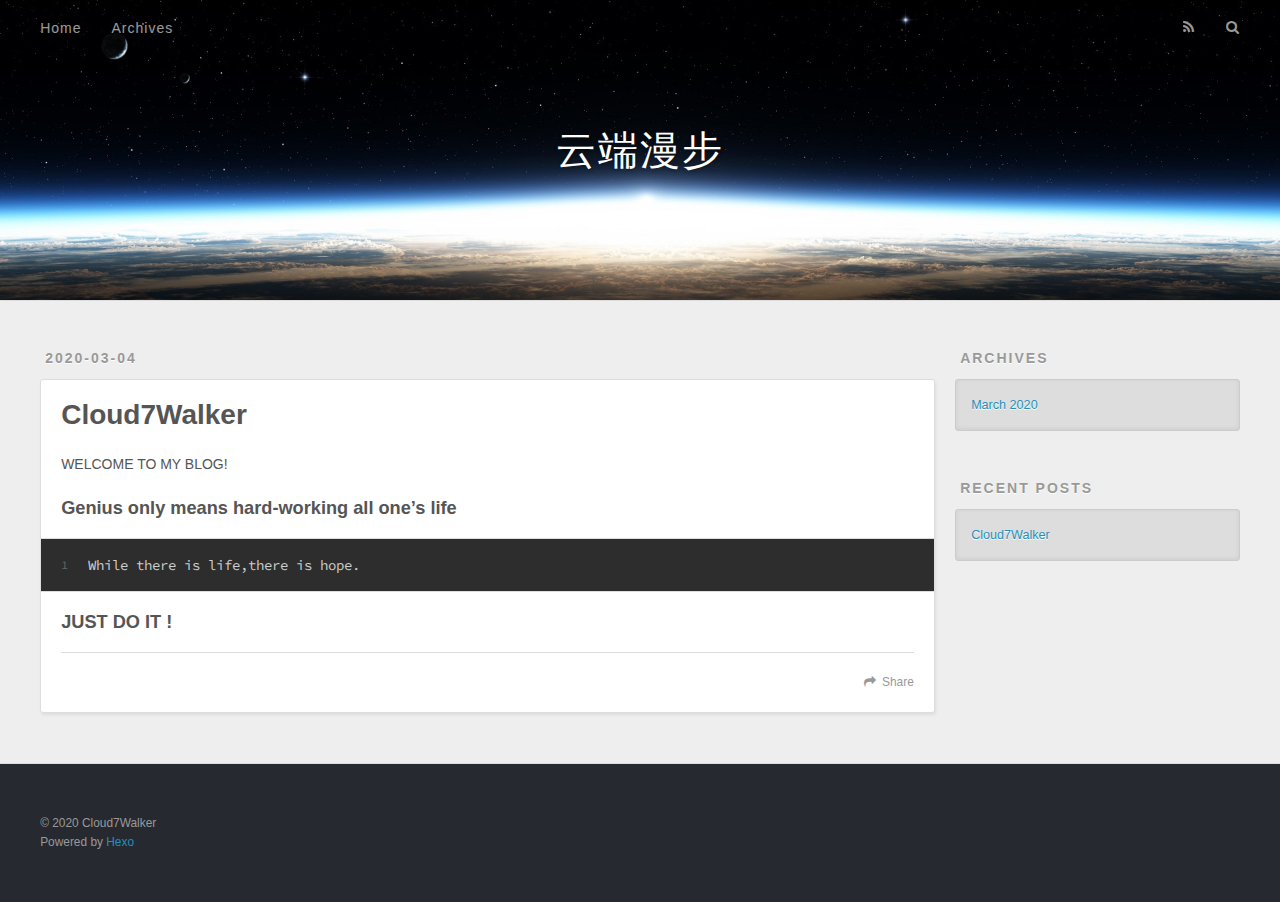
<file: index.html>
<!DOCTYPE html>
<html>
<head>
  <meta charset="utf-8">
  

  
  <title>云端漫步</title>
  <meta name="viewport" content="width=device-width, initial-scale=1, maximum-scale=1">
  <meta property="og:type" content="website">
<meta property="og:title" content="云端漫步">
<meta property="og:url" content="https://cloud7walker.github.io/index.html">
<meta property="og:site_name" content="云端漫步">
<meta property="og:locale" content="en_US">
<meta property="article:author" content="Cloud7Walker">
<meta name="twitter:card" content="summary">
  
    <link rel="alternate" href="/atom.xml" title="云端漫步" type="application/atom+xml">
  
  
    <link rel="icon" href="/favicon.png">
  
  
    <link href="//fonts.googleapis.com/css?family=Source+Code+Pro" rel="stylesheet" type="text/css">
  
  
<link rel="stylesheet" href="/css/style.css">

<meta name="generator" content="Hexo 4.2.0"></head>

<body>
  <div id="container">
    <div id="wrap">
      <header id="header">
  <div id="banner"></div>
  <div id="header-outer" class="outer">
    <div id="header-title" class="inner">
      <h1 id="logo-wrap">
        <a href="/" id="logo">云端漫步</a>
      </h1>
      
    </div>
    <div id="header-inner" class="inner">
      <nav id="main-nav">
        <a id="main-nav-toggle" class="nav-icon"></a>
        
          <a class="main-nav-link" href="/">Home</a>
        
          <a class="main-nav-link" href="/archives">Archives</a>
        
      </nav>
      <nav id="sub-nav">
        
          <a id="nav-rss-link" class="nav-icon" href="/atom.xml" title="RSS Feed"></a>
        
        <a id="nav-search-btn" class="nav-icon" title="Search"></a>
      </nav>
      <div id="search-form-wrap">
        <form action="//google.com/search" method="get" accept-charset="UTF-8" class="search-form"><input type="search" name="q" class="search-form-input" placeholder="Search"><button type="submit" class="search-form-submit">&#xF002;</button><input type="hidden" name="sitesearch" value="https://Cloud7Walker.github.io"></form>
      </div>
    </div>
  </div>
</header>
      <div class="outer">
        <section id="main">
  
    <article id="post-hello-world" class="article article-type-post" itemscope itemprop="blogPost">
  <div class="article-meta">
    <a href="/2020/03/04/hello-world/" class="article-date">
  <time datetime="2020-03-03T16:11:19.424Z" itemprop="datePublished">2020-03-04</time>
</a>
    
  </div>
  <div class="article-inner">
    
    
      <header class="article-header">
        
  
    <h1 itemprop="name">
      <a class="article-title" href="/2020/03/04/hello-world/">Cloud7Walker</a>
    </h1>
  

      </header>
    
    <div class="article-entry" itemprop="articleBody">
      
        <p>WELCOME TO MY BLOG!</p>
<h3 id="Genius-only-means-hard-working-all-one’s-life"><a href="#Genius-only-means-hard-working-all-one’s-life" class="headerlink" title="Genius only means hard-working all one’s life"></a>Genius only means hard-working all one’s life</h3><figure class="highlight bash"><table><tr><td class="gutter"><pre><span class="line">1</span><br></pre></td><td class="code"><pre><span class="line">While there is life,there is hope.</span><br></pre></td></tr></table></figure>
<h3 id="JUST-DO-IT"><a href="#JUST-DO-IT" class="headerlink" title="JUST DO IT !"></a>JUST DO IT !</h3>
      
    </div>
    <footer class="article-footer">
      <a data-url="https://cloud7walker.github.io/2020/03/04/hello-world/" data-id="ck7c435an0000dkqiglmk56hh" class="article-share-link">Share</a>
      
      
    </footer>
  </div>
  
</article>


  


</section>
        
          <aside id="sidebar">
  
    

  
    

  
    
  
    
  <div class="widget-wrap">
    <h3 class="widget-title">Archives</h3>
    <div class="widget">
      <ul class="archive-list"><li class="archive-list-item"><a class="archive-list-link" href="/archives/2020/03/">March 2020</a></li></ul>
    </div>
  </div>


  
    
  <div class="widget-wrap">
    <h3 class="widget-title">Recent Posts</h3>
    <div class="widget">
      <ul>
        
          <li>
            <a href="/2020/03/04/hello-world/">Cloud7Walker</a>
          </li>
        
      </ul>
    </div>
  </div>

  
</aside>
        
      </div>
      <footer id="footer">
  
  <div class="outer">
    <div id="footer-info" class="inner">
      &copy; 2020 Cloud7Walker<br>
      Powered by <a href="http://hexo.io/" target="_blank">Hexo</a>
    </div>
  </div>
</footer>
    </div>
    <nav id="mobile-nav">
  
    <a href="/" class="mobile-nav-link">Home</a>
  
    <a href="/archives" class="mobile-nav-link">Archives</a>
  
</nav>
    

<script src="//ajax.googleapis.com/ajax/libs/jquery/2.0.3/jquery.min.js"></script>


  
<link rel="stylesheet" href="/fancybox/jquery.fancybox.css">

  
<script src="/fancybox/jquery.fancybox.pack.js"></script>




<script src="/js/script.js"></script>




  </div>
</body>
</html>
</file>
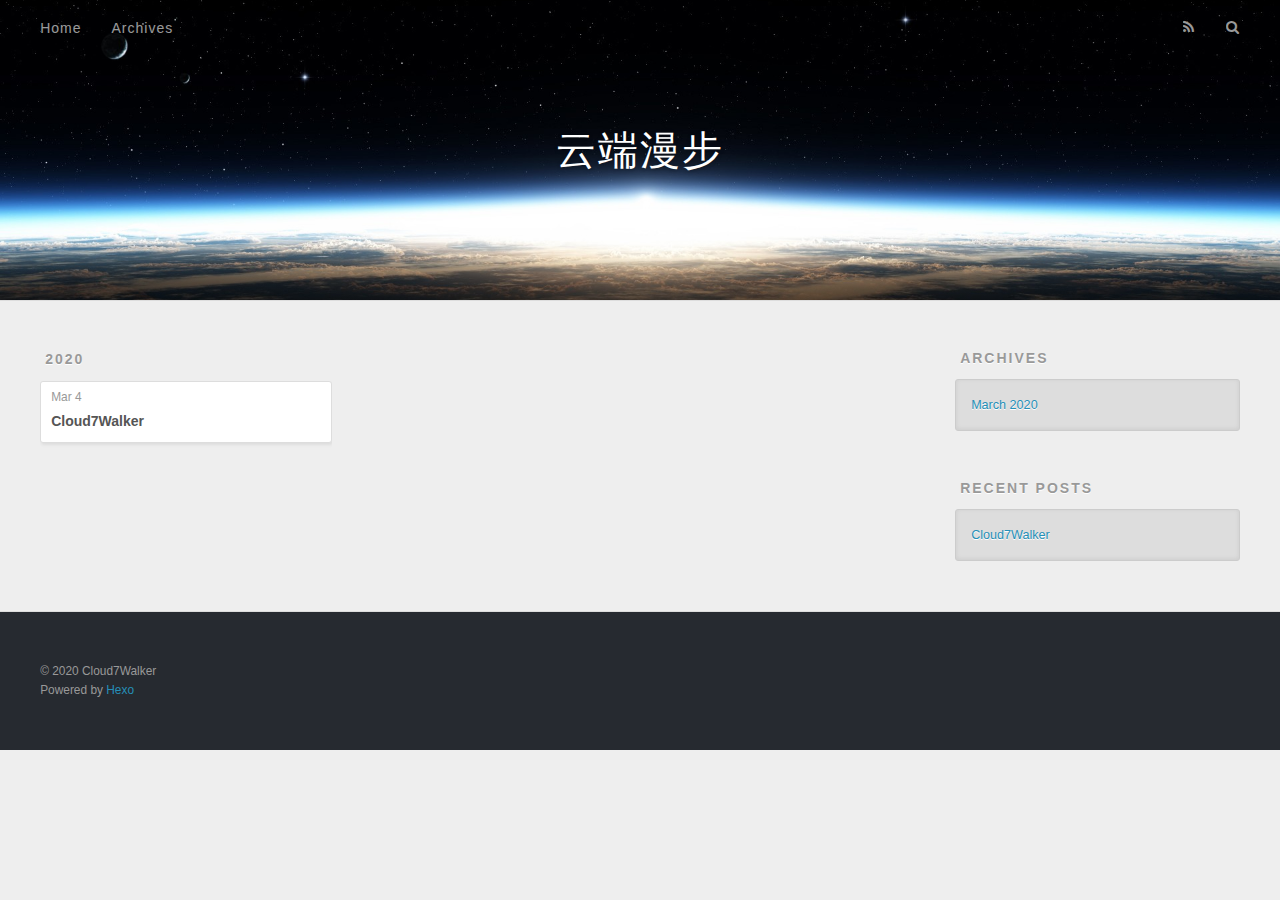
<file: archives/index.html>
<!DOCTYPE html>
<html>
<head>
  <meta charset="utf-8">
  

  
  <title>Archives | 云端漫步</title>
  <meta name="viewport" content="width=device-width, initial-scale=1, maximum-scale=1">
  <meta property="og:type" content="website">
<meta property="og:title" content="云端漫步">
<meta property="og:url" content="https://cloud7walker.github.io/archives/index.html">
<meta property="og:site_name" content="云端漫步">
<meta property="og:locale" content="en_US">
<meta property="article:author" content="Cloud7Walker">
<meta name="twitter:card" content="summary">
  
    <link rel="alternate" href="/atom.xml" title="云端漫步" type="application/atom+xml">
  
  
    <link rel="icon" href="/favicon.png">
  
  
    <link href="//fonts.googleapis.com/css?family=Source+Code+Pro" rel="stylesheet" type="text/css">
  
  
<link rel="stylesheet" href="/css/style.css">

<meta name="generator" content="Hexo 4.2.0"></head>

<body>
  <div id="container">
    <div id="wrap">
      <header id="header">
  <div id="banner"></div>
  <div id="header-outer" class="outer">
    <div id="header-title" class="inner">
      <h1 id="logo-wrap">
        <a href="/" id="logo">云端漫步</a>
      </h1>
      
    </div>
    <div id="header-inner" class="inner">
      <nav id="main-nav">
        <a id="main-nav-toggle" class="nav-icon"></a>
        
          <a class="main-nav-link" href="/">Home</a>
        
          <a class="main-nav-link" href="/archives">Archives</a>
        
      </nav>
      <nav id="sub-nav">
        
          <a id="nav-rss-link" class="nav-icon" href="/atom.xml" title="RSS Feed"></a>
        
        <a id="nav-search-btn" class="nav-icon" title="Search"></a>
      </nav>
      <div id="search-form-wrap">
        <form action="//google.com/search" method="get" accept-charset="UTF-8" class="search-form"><input type="search" name="q" class="search-form-input" placeholder="Search"><button type="submit" class="search-form-submit">&#xF002;</button><input type="hidden" name="sitesearch" value="https://Cloud7Walker.github.io"></form>
      </div>
    </div>
  </div>
</header>
      <div class="outer">
        <section id="main">
  
  
    
    
      
      
      <section class="archives-wrap">
        <div class="archive-year-wrap">
          <a href="/archives/2020" class="archive-year">2020</a>
        </div>
        <div class="archives">
    
    <article class="archive-article archive-type-post">
  <div class="archive-article-inner">
    <header class="archive-article-header">
      <a href="/2020/03/04/hello-world/" class="archive-article-date">
  <time datetime="2020-03-03T16:11:19.424Z" itemprop="datePublished">Mar 4</time>
</a>
      
  
    <h1 itemprop="name">
      <a class="archive-article-title" href="/2020/03/04/hello-world/">Cloud7Walker</a>
    </h1>
  

    </header>
  </div>
</article>
  
  
    </div></section>
  


</section>
        
          <aside id="sidebar">
  
    

  
    

  
    
  
    
  <div class="widget-wrap">
    <h3 class="widget-title">Archives</h3>
    <div class="widget">
      <ul class="archive-list"><li class="archive-list-item"><a class="archive-list-link" href="/archives/2020/03/">March 2020</a></li></ul>
    </div>
  </div>


  
    
  <div class="widget-wrap">
    <h3 class="widget-title">Recent Posts</h3>
    <div class="widget">
      <ul>
        
          <li>
            <a href="/2020/03/04/hello-world/">Cloud7Walker</a>
          </li>
        
      </ul>
    </div>
  </div>

  
</aside>
        
      </div>
      <footer id="footer">
  
  <div class="outer">
    <div id="footer-info" class="inner">
      &copy; 2020 Cloud7Walker<br>
      Powered by <a href="http://hexo.io/" target="_blank">Hexo</a>
    </div>
  </div>
</footer>
    </div>
    <nav id="mobile-nav">
  
    <a href="/" class="mobile-nav-link">Home</a>
  
    <a href="/archives" class="mobile-nav-link">Archives</a>
  
</nav>
    

<script src="//ajax.googleapis.com/ajax/libs/jquery/2.0.3/jquery.min.js"></script>


  
<link rel="stylesheet" href="/fancybox/jquery.fancybox.css">

  
<script src="/fancybox/jquery.fancybox.pack.js"></script>




<script src="/js/script.js"></script>




  </div>
</body>
</html>
</file>
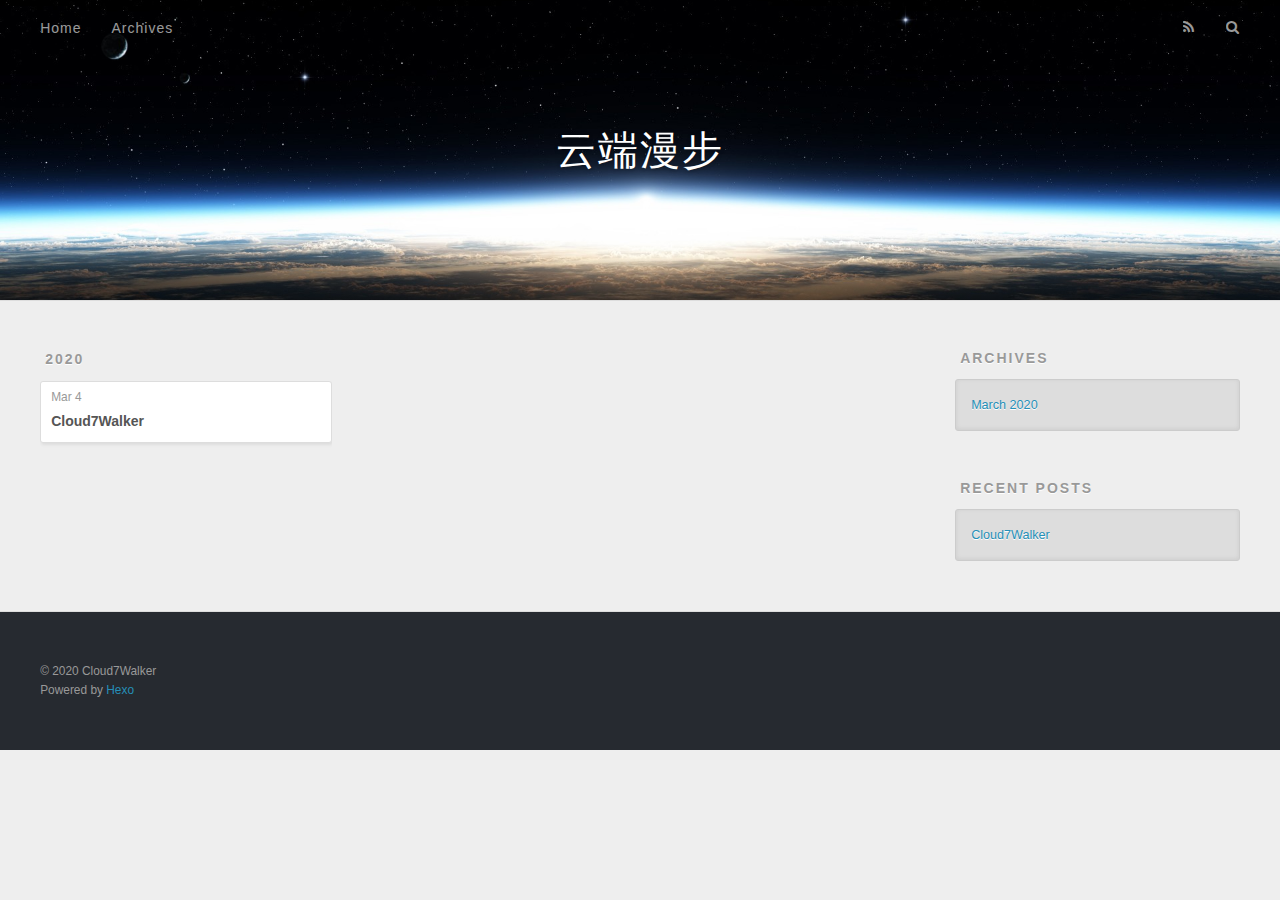
<file: archives/2020/index.html>
<!DOCTYPE html>
<html>
<head>
  <meta charset="utf-8">
  

  
  <title>Archives: 2020 | 云端漫步</title>
  <meta name="viewport" content="width=device-width, initial-scale=1, maximum-scale=1">
  <meta property="og:type" content="website">
<meta property="og:title" content="云端漫步">
<meta property="og:url" content="https://cloud7walker.github.io/archives/2020/index.html">
<meta property="og:site_name" content="云端漫步">
<meta property="og:locale" content="en_US">
<meta property="article:author" content="Cloud7Walker">
<meta name="twitter:card" content="summary">
  
    <link rel="alternate" href="/atom.xml" title="云端漫步" type="application/atom+xml">
  
  
    <link rel="icon" href="/favicon.png">
  
  
    <link href="//fonts.googleapis.com/css?family=Source+Code+Pro" rel="stylesheet" type="text/css">
  
  
<link rel="stylesheet" href="/css/style.css">

<meta name="generator" content="Hexo 4.2.0"></head>

<body>
  <div id="container">
    <div id="wrap">
      <header id="header">
  <div id="banner"></div>
  <div id="header-outer" class="outer">
    <div id="header-title" class="inner">
      <h1 id="logo-wrap">
        <a href="/" id="logo">云端漫步</a>
      </h1>
      
    </div>
    <div id="header-inner" class="inner">
      <nav id="main-nav">
        <a id="main-nav-toggle" class="nav-icon"></a>
        
          <a class="main-nav-link" href="/">Home</a>
        
          <a class="main-nav-link" href="/archives">Archives</a>
        
      </nav>
      <nav id="sub-nav">
        
          <a id="nav-rss-link" class="nav-icon" href="/atom.xml" title="RSS Feed"></a>
        
        <a id="nav-search-btn" class="nav-icon" title="Search"></a>
      </nav>
      <div id="search-form-wrap">
        <form action="//google.com/search" method="get" accept-charset="UTF-8" class="search-form"><input type="search" name="q" class="search-form-input" placeholder="Search"><button type="submit" class="search-form-submit">&#xF002;</button><input type="hidden" name="sitesearch" value="https://Cloud7Walker.github.io"></form>
      </div>
    </div>
  </div>
</header>
      <div class="outer">
        <section id="main">
  
  
    
    
      
      
      <section class="archives-wrap">
        <div class="archive-year-wrap">
          <a href="/archives/2020" class="archive-year">2020</a>
        </div>
        <div class="archives">
    
    <article class="archive-article archive-type-post">
  <div class="archive-article-inner">
    <header class="archive-article-header">
      <a href="/2020/03/04/hello-world/" class="archive-article-date">
  <time datetime="2020-03-03T16:11:19.424Z" itemprop="datePublished">Mar 4</time>
</a>
      
  
    <h1 itemprop="name">
      <a class="archive-article-title" href="/2020/03/04/hello-world/">Cloud7Walker</a>
    </h1>
  

    </header>
  </div>
</article>
  
  
    </div></section>
  


</section>
        
          <aside id="sidebar">
  
    

  
    

  
    
  
    
  <div class="widget-wrap">
    <h3 class="widget-title">Archives</h3>
    <div class="widget">
      <ul class="archive-list"><li class="archive-list-item"><a class="archive-list-link" href="/archives/2020/03/">March 2020</a></li></ul>
    </div>
  </div>


  
    
  <div class="widget-wrap">
    <h3 class="widget-title">Recent Posts</h3>
    <div class="widget">
      <ul>
        
          <li>
            <a href="/2020/03/04/hello-world/">Cloud7Walker</a>
          </li>
        
      </ul>
    </div>
  </div>

  
</aside>
        
      </div>
      <footer id="footer">
  
  <div class="outer">
    <div id="footer-info" class="inner">
      &copy; 2020 Cloud7Walker<br>
      Powered by <a href="http://hexo.io/" target="_blank">Hexo</a>
    </div>
  </div>
</footer>
    </div>
    <nav id="mobile-nav">
  
    <a href="/" class="mobile-nav-link">Home</a>
  
    <a href="/archives" class="mobile-nav-link">Archives</a>
  
</nav>
    

<script src="//ajax.googleapis.com/ajax/libs/jquery/2.0.3/jquery.min.js"></script>


  
<link rel="stylesheet" href="/fancybox/jquery.fancybox.css">

  
<script src="/fancybox/jquery.fancybox.pack.js"></script>




<script src="/js/script.js"></script>




  </div>
</body>
</html>
</file>
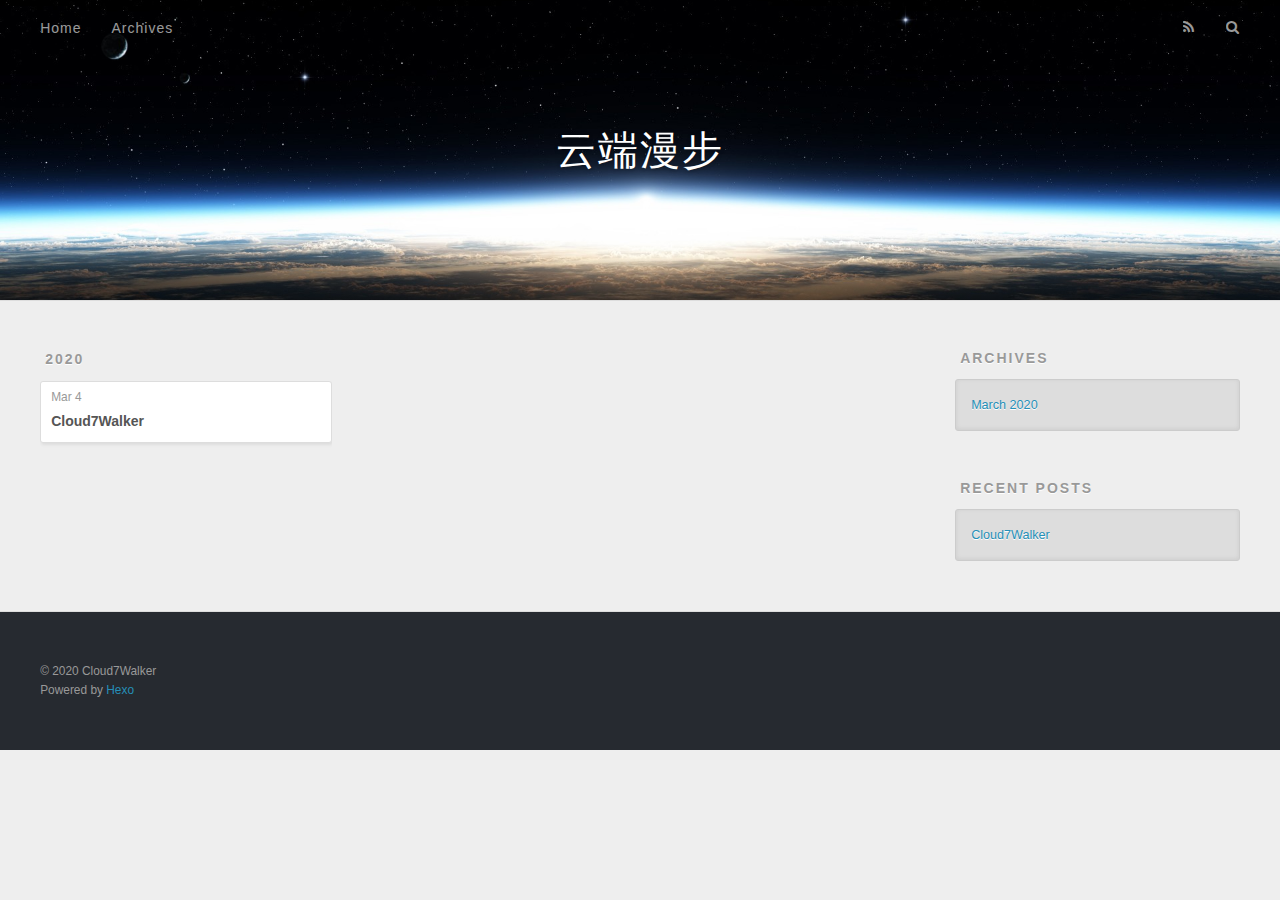
<file: archives/2020/03/index.html>
<!DOCTYPE html>
<html>
<head>
  <meta charset="utf-8">
  

  
  <title>Archives: 2020/3 | 云端漫步</title>
  <meta name="viewport" content="width=device-width, initial-scale=1, maximum-scale=1">
  <meta property="og:type" content="website">
<meta property="og:title" content="云端漫步">
<meta property="og:url" content="https://cloud7walker.github.io/archives/2020/03/index.html">
<meta property="og:site_name" content="云端漫步">
<meta property="og:locale" content="en_US">
<meta property="article:author" content="Cloud7Walker">
<meta name="twitter:card" content="summary">
  
    <link rel="alternate" href="/atom.xml" title="云端漫步" type="application/atom+xml">
  
  
    <link rel="icon" href="/favicon.png">
  
  
    <link href="//fonts.googleapis.com/css?family=Source+Code+Pro" rel="stylesheet" type="text/css">
  
  
<link rel="stylesheet" href="/css/style.css">

<meta name="generator" content="Hexo 4.2.0"></head>

<body>
  <div id="container">
    <div id="wrap">
      <header id="header">
  <div id="banner"></div>
  <div id="header-outer" class="outer">
    <div id="header-title" class="inner">
      <h1 id="logo-wrap">
        <a href="/" id="logo">云端漫步</a>
      </h1>
      
    </div>
    <div id="header-inner" class="inner">
      <nav id="main-nav">
        <a id="main-nav-toggle" class="nav-icon"></a>
        
          <a class="main-nav-link" href="/">Home</a>
        
          <a class="main-nav-link" href="/archives">Archives</a>
        
      </nav>
      <nav id="sub-nav">
        
          <a id="nav-rss-link" class="nav-icon" href="/atom.xml" title="RSS Feed"></a>
        
        <a id="nav-search-btn" class="nav-icon" title="Search"></a>
      </nav>
      <div id="search-form-wrap">
        <form action="//google.com/search" method="get" accept-charset="UTF-8" class="search-form"><input type="search" name="q" class="search-form-input" placeholder="Search"><button type="submit" class="search-form-submit">&#xF002;</button><input type="hidden" name="sitesearch" value="https://Cloud7Walker.github.io"></form>
      </div>
    </div>
  </div>
</header>
      <div class="outer">
        <section id="main">
  
  
    
    
      
      
      <section class="archives-wrap">
        <div class="archive-year-wrap">
          <a href="/archives/2020" class="archive-year">2020</a>
        </div>
        <div class="archives">
    
    <article class="archive-article archive-type-post">
  <div class="archive-article-inner">
    <header class="archive-article-header">
      <a href="/2020/03/04/hello-world/" class="archive-article-date">
  <time datetime="2020-03-03T16:11:19.424Z" itemprop="datePublished">Mar 4</time>
</a>
      
  
    <h1 itemprop="name">
      <a class="archive-article-title" href="/2020/03/04/hello-world/">Cloud7Walker</a>
    </h1>
  

    </header>
  </div>
</article>
  
  
    </div></section>
  


</section>
        
          <aside id="sidebar">
  
    

  
    

  
    
  
    
  <div class="widget-wrap">
    <h3 class="widget-title">Archives</h3>
    <div class="widget">
      <ul class="archive-list"><li class="archive-list-item"><a class="archive-list-link" href="/archives/2020/03/">March 2020</a></li></ul>
    </div>
  </div>


  
    
  <div class="widget-wrap">
    <h3 class="widget-title">Recent Posts</h3>
    <div class="widget">
      <ul>
        
          <li>
            <a href="/2020/03/04/hello-world/">Cloud7Walker</a>
          </li>
        
      </ul>
    </div>
  </div>

  
</aside>
        
      </div>
      <footer id="footer">
  
  <div class="outer">
    <div id="footer-info" class="inner">
      &copy; 2020 Cloud7Walker<br>
      Powered by <a href="http://hexo.io/" target="_blank">Hexo</a>
    </div>
  </div>
</footer>
    </div>
    <nav id="mobile-nav">
  
    <a href="/" class="mobile-nav-link">Home</a>
  
    <a href="/archives" class="mobile-nav-link">Archives</a>
  
</nav>
    

<script src="//ajax.googleapis.com/ajax/libs/jquery/2.0.3/jquery.min.js"></script>


  
<link rel="stylesheet" href="/fancybox/jquery.fancybox.css">

  
<script src="/fancybox/jquery.fancybox.pack.js"></script>




<script src="/js/script.js"></script>




  </div>
</body>
</html>
</file>
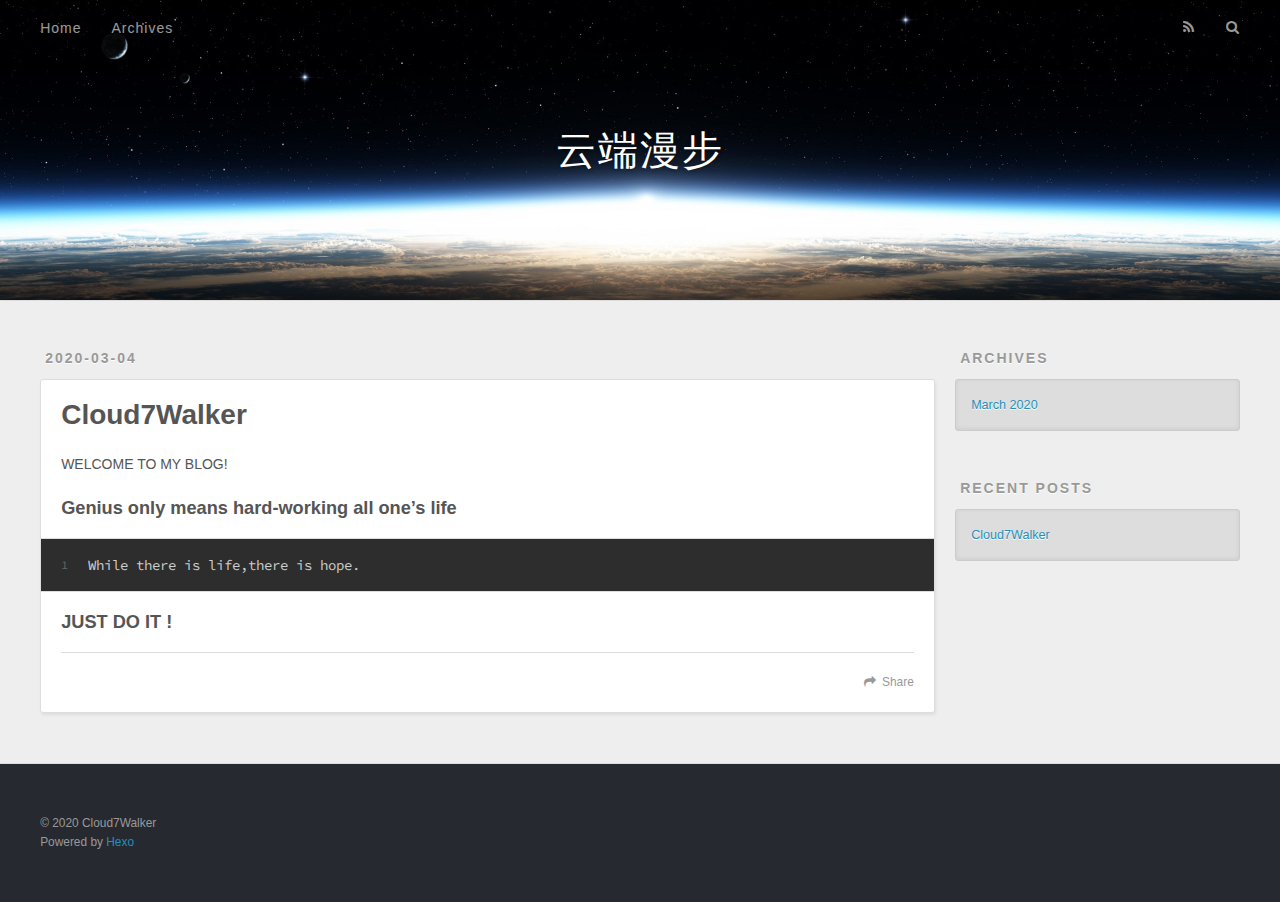
<file: 2020/03/04/hello-world/index.html>
<!DOCTYPE html>
<html>
<head>
  <meta charset="utf-8">
  

  
  <title>Cloud7Walker | 云端漫步</title>
  <meta name="viewport" content="width=device-width, initial-scale=1, maximum-scale=1">
  <meta name="description" content="WELCOME TO MY BLOG! Genius only means hard-working all one’s life1While there is life,there is hope. JUST DO IT !">
<meta property="og:type" content="article">
<meta property="og:title" content="Cloud7Walker">
<meta property="og:url" content="https://cloud7walker.github.io/2020/03/04/hello-world/index.html">
<meta property="og:site_name" content="云端漫步">
<meta property="og:description" content="WELCOME TO MY BLOG! Genius only means hard-working all one’s life1While there is life,there is hope. JUST DO IT !">
<meta property="og:locale" content="en_US">
<meta property="article:published_time" content="2020-03-03T16:11:19.424Z">
<meta property="article:modified_time" content="2020-03-03T17:29:06.774Z">
<meta property="article:author" content="Cloud7Walker">
<meta name="twitter:card" content="summary">
  
    <link rel="alternate" href="/atom.xml" title="云端漫步" type="application/atom+xml">
  
  
    <link rel="icon" href="/favicon.png">
  
  
    <link href="//fonts.googleapis.com/css?family=Source+Code+Pro" rel="stylesheet" type="text/css">
  
  
<link rel="stylesheet" href="/css/style.css">

<meta name="generator" content="Hexo 4.2.0"></head>

<body>
  <div id="container">
    <div id="wrap">
      <header id="header">
  <div id="banner"></div>
  <div id="header-outer" class="outer">
    <div id="header-title" class="inner">
      <h1 id="logo-wrap">
        <a href="/" id="logo">云端漫步</a>
      </h1>
      
    </div>
    <div id="header-inner" class="inner">
      <nav id="main-nav">
        <a id="main-nav-toggle" class="nav-icon"></a>
        
          <a class="main-nav-link" href="/">Home</a>
        
          <a class="main-nav-link" href="/archives">Archives</a>
        
      </nav>
      <nav id="sub-nav">
        
          <a id="nav-rss-link" class="nav-icon" href="/atom.xml" title="RSS Feed"></a>
        
        <a id="nav-search-btn" class="nav-icon" title="Search"></a>
      </nav>
      <div id="search-form-wrap">
        <form action="//google.com/search" method="get" accept-charset="UTF-8" class="search-form"><input type="search" name="q" class="search-form-input" placeholder="Search"><button type="submit" class="search-form-submit">&#xF002;</button><input type="hidden" name="sitesearch" value="https://Cloud7Walker.github.io"></form>
      </div>
    </div>
  </div>
</header>
      <div class="outer">
        <section id="main"><article id="post-hello-world" class="article article-type-post" itemscope itemprop="blogPost">
  <div class="article-meta">
    <a href="/2020/03/04/hello-world/" class="article-date">
  <time datetime="2020-03-03T16:11:19.424Z" itemprop="datePublished">2020-03-04</time>
</a>
    
  </div>
  <div class="article-inner">
    
    
      <header class="article-header">
        
  
    <h1 class="article-title" itemprop="name">
      Cloud7Walker
    </h1>
  

      </header>
    
    <div class="article-entry" itemprop="articleBody">
      
        <p>WELCOME TO MY BLOG!</p>
<h3 id="Genius-only-means-hard-working-all-one’s-life"><a href="#Genius-only-means-hard-working-all-one’s-life" class="headerlink" title="Genius only means hard-working all one’s life"></a>Genius only means hard-working all one’s life</h3><figure class="highlight bash"><table><tr><td class="gutter"><pre><span class="line">1</span><br></pre></td><td class="code"><pre><span class="line">While there is life,there is hope.</span><br></pre></td></tr></table></figure>
<h3 id="JUST-DO-IT"><a href="#JUST-DO-IT" class="headerlink" title="JUST DO IT !"></a>JUST DO IT !</h3>
      
    </div>
    <footer class="article-footer">
      <a data-url="https://cloud7walker.github.io/2020/03/04/hello-world/" data-id="ck7c435an0000dkqiglmk56hh" class="article-share-link">Share</a>
      
      
    </footer>
  </div>
  
    
  
</article>

</section>
        
          <aside id="sidebar">
  
    

  
    

  
    
  
    
  <div class="widget-wrap">
    <h3 class="widget-title">Archives</h3>
    <div class="widget">
      <ul class="archive-list"><li class="archive-list-item"><a class="archive-list-link" href="/archives/2020/03/">March 2020</a></li></ul>
    </div>
  </div>


  
    
  <div class="widget-wrap">
    <h3 class="widget-title">Recent Posts</h3>
    <div class="widget">
      <ul>
        
          <li>
            <a href="/2020/03/04/hello-world/">Cloud7Walker</a>
          </li>
        
      </ul>
    </div>
  </div>

  
</aside>
        
      </div>
      <footer id="footer">
  
  <div class="outer">
    <div id="footer-info" class="inner">
      &copy; 2020 Cloud7Walker<br>
      Powered by <a href="http://hexo.io/" target="_blank">Hexo</a>
    </div>
  </div>
</footer>
    </div>
    <nav id="mobile-nav">
  
    <a href="/" class="mobile-nav-link">Home</a>
  
    <a href="/archives" class="mobile-nav-link">Archives</a>
  
</nav>
    

<script src="//ajax.googleapis.com/ajax/libs/jquery/2.0.3/jquery.min.js"></script>


  
<link rel="stylesheet" href="/fancybox/jquery.fancybox.css">

  
<script src="/fancybox/jquery.fancybox.pack.js"></script>




<script src="/js/script.js"></script>




  </div>
</body>
</html>
</file>
<file: css/style.css>
body {
  width: 100%;
}
body:before,
body:after {
  content: "";
  display: table;
}
body:after {
  clear: both;
}
html,
body,
div,
span,
applet,
object,
iframe,
h1,
h2,
h3,
h4,
h5,
h6,
p,
blockquote,
pre,
a,
abbr,
acronym,
address,
big,
cite,
code,
del,
dfn,
em,
img,
ins,
kbd,
q,
s,
samp,
small,
strike,
strong,
sub,
sup,
tt,
var,
dl,
dt,
dd,
ol,
ul,
li,
fieldset,
form,
label,
legend,
table,
caption,
tbody,
tfoot,
thead,
tr,
th,
td {
  margin: 0;
  padding: 0;
  border: 0;
  outline: 0;
  font-weight: inherit;
  font-style: inherit;
  font-family: inherit;
  font-size: 100%;
  vertical-align: baseline;
}
body {
  line-height: 1;
  color: #000;
  background: #fff;
}
ol,
ul {
  list-style: none;
}
table {
  border-collapse: separate;
  border-spacing: 0;
  vertical-align: middle;
}
caption,
th,
td {
  text-align: left;
  font-weight: normal;
  vertical-align: middle;
}
a img {
  border: none;
}
input,
button {
  margin: 0;
  padding: 0;
}
input::-moz-focus-inner,
button::-moz-focus-inner {
  border: 0;
  padding: 0;
}
@font-face {
  font-family: FontAwesome;
  font-style: normal;
  font-weight: normal;
  src: url("fonts/fontawesome-webfont.eot?v=#4.0.3");
  src: url("fonts/fontawesome-webfont.eot?#iefix&v=#4.0.3") format("embedded-opentype"), url("fonts/fontawesome-webfont.woff?v=#4.0.3") format("woff"), url("fonts/fontawesome-webfont.ttf?v=#4.0.3") format("truetype"), url("fonts/fontawesome-webfont.svg#fontawesomeregular?v=#4.0.3") format("svg");
}
html,
body,
#container {
  height: 100%;
}
body {
  background: #eee;
  font: 14px -apple-system, BlinkMacSystemFont, "Segoe UI", "Roboto", "Oxygen", "Ubuntu", "Cantarell", "Fira Sans", "Droid Sans", "Helvetica Neue", sans-serif;
  -webkit-text-size-adjust: 100%;
}
.outer {
  max-width: 1220px;
  margin: 0 auto;
  padding: 0 20px;
}
.outer:before,
.outer:after {
  content: "";
  display: table;
}
.outer:after {
  clear: both;
}
.inner {
  display: inline;
  float: left;
  width: 98.33333333333333%;
  margin: 0 0.833333333333333%;
}
.left,
.alignleft {
  float: left;
}
.right,
.alignright {
  float: right;
}
.clear {
  clear: both;
}
#container {
  position: relative;
}
.mobile-nav-on {
  overflow: hidden;
}
#wrap {
  height: 100%;
  width: 100%;
  position: absolute;
  top: 0;
  left: 0;
  -webkit-transition: 0.2s ease-out;
  -moz-transition: 0.2s ease-out;
  -ms-transition: 0.2s ease-out;
  transition: 0.2s ease-out;
  z-index: 1;
  background: #eee;
}
.mobile-nav-on #wrap {
  left: 280px;
}
@media screen and (min-width: 768px) {
  #main {
    display: inline;
    float: left;
    width: 73.33333333333333%;
    margin: 0 0.833333333333333%;
  }
}
.article-date,
.article-category-link,
.archive-year,
.widget-title {
  text-decoration: none;
  text-transform: uppercase;
  letter-spacing: 2px;
  color: #999;
  margin-bottom: 1em;
  margin-left: 5px;
  line-height: 1em;
  text-shadow: 0 1px #fff;
  font-weight: bold;
}
.article-inner,
.archive-article-inner {
  background: #fff;
  -webkit-box-shadow: 1px 2px 3px #ddd;
  box-shadow: 1px 2px 3px #ddd;
  border: 1px solid #ddd;
  border-radius: 3px;
}
.article-entry h1,
.widget h1 {
  font-size: 2em;
}
.article-entry h2,
.widget h2 {
  font-size: 1.5em;
}
.article-entry h3,
.widget h3 {
  font-size: 1.3em;
}
.article-entry h4,
.widget h4 {
  font-size: 1.2em;
}
.article-entry h5,
.widget h5 {
  font-size: 1em;
}
.article-entry h6,
.widget h6 {
  font-size: 1em;
  color: #999;
}
.article-entry hr,
.widget hr {
  border: 1px dashed #ddd;
}
.article-entry strong,
.widget strong {
  font-weight: bold;
}
.article-entry em,
.widget em,
.article-entry cite,
.widget cite {
  font-style: italic;
}
.article-entry sup,
.widget sup,
.article-entry sub,
.widget sub {
  font-size: 0.75em;
  line-height: 0;
  position: relative;
  vertical-align: baseline;
}
.article-entry sup,
.widget sup {
  top: -0.5em;
}
.article-entry sub,
.widget sub {
  bottom: -0.2em;
}
.article-entry small,
.widget small {
  font-size: 0.85em;
}
.article-entry acronym,
.widget acronym,
.article-entry abbr,
.widget abbr {
  border-bottom: 1px dotted;
}
.article-entry ul,
.widget ul,
.article-entry ol,
.widget ol,
.article-entry dl,
.widget dl {
  margin: 0 20px;
  line-height: 1.6em;
}
.article-entry ul ul,
.widget ul ul,
.article-entry ol ul,
.widget ol ul,
.article-entry ul ol,
.widget ul ol,
.article-entry ol ol,
.widget ol ol {
  margin-top: 0;
  margin-bottom: 0;
}
.article-entry ul,
.widget ul {
  list-style: disc;
}
.article-entry ol,
.widget ol {
  list-style: decimal;
}
.article-entry dt,
.widget dt {
  font-weight: bold;
}
#header {
  height: 300px;
  position: relative;
  border-bottom: 1px solid #ddd;
}
#header:before,
#header:after {
  content: "";
  position: absolute;
  left: 0;
  right: 0;
  height: 40px;
}
#header:before {
  top: 0;
  background: -webkit-linear-gradient(rgba(0,0,0,0.2), transparent);
  background: -moz-linear-gradient(rgba(0,0,0,0.2), transparent);
  background: -ms-linear-gradient(rgba(0,0,0,0.2), transparent);
  background: linear-gradient(rgba(0,0,0,0.2), transparent);
}
#header:after {
  bottom: 0;
  background: -webkit-linear-gradient(transparent, rgba(0,0,0,0.2));
  background: -moz-linear-gradient(transparent, rgba(0,0,0,0.2));
  background: -ms-linear-gradient(transparent, rgba(0,0,0,0.2));
  background: linear-gradient(transparent, rgba(0,0,0,0.2));
}
#header-outer {
  height: 100%;
  position: relative;
}
#header-inner {
  position: relative;
  overflow: hidden;
}
#banner {
  position: absolute;
  top: 0;
  left: 0;
  width: 100%;
  height: 100%;
  background: url("images/banner.jpg") center #000;
  -webkit-background-size: cover;
  -moz-background-size: cover;
  background-size: cover;
  z-index: -1;
}
#header-title {
  text-align: center;
  height: 40px;
  position: absolute;
  top: 50%;
  left: 0;
  margin-top: -20px;
}
#logo,
#subtitle {
  text-decoration: none;
  color: #fff;
  font-weight: 300;
  text-shadow: 0 1px 4px rgba(0,0,0,0.3);
}
#logo {
  font-size: 40px;
  line-height: 40px;
  letter-spacing: 2px;
}
#subtitle {
  font-size: 16px;
  line-height: 16px;
  letter-spacing: 1px;
}
#subtitle-wrap {
  margin-top: 16px;
}
#main-nav {
  float: left;
  margin-left: -15px;
}
.nav-icon,
.main-nav-link {
  float: left;
  color: #fff;
  opacity: 0.6;
  text-decoration: none;
  text-shadow: 0 1px rgba(0,0,0,0.2);
  -webkit-transition: opacity 0.2s;
  -moz-transition: opacity 0.2s;
  -ms-transition: opacity 0.2s;
  transition: opacity 0.2s;
  display: block;
  padding: 20px 15px;
}
.nav-icon:hover,
.main-nav-link:hover {
  opacity: 1;
}
.nav-icon {
  font-family: FontAwesome;
  text-align: center;
  font-size: 14px;
  width: 14px;
  height: 14px;
  padding: 20px 15px;
  position: relative;
  cursor: pointer;
}
.main-nav-link {
  font-weight: 300;
  letter-spacing: 1px;
}
@media screen and (max-width: 479px) {
  .main-nav-link {
    display: none;
  }
}
#main-nav-toggle {
  display: none;
}
#main-nav-toggle:before {
  content: "\f0c9";
}
@media screen and (max-width: 479px) {
  #main-nav-toggle {
    display: block;
  }
}
#sub-nav {
  float: right;
  margin-right: -15px;
}
#nav-rss-link:before {
  content: "\f09e";
}
#nav-search-btn:before {
  content: "\f002";
}
#search-form-wrap {
  position: absolute;
  top: 15px;
  width: 150px;
  height: 30px;
  right: -150px;
  opacity: 0;
  -webkit-transition: 0.2s ease-out;
  -moz-transition: 0.2s ease-out;
  -ms-transition: 0.2s ease-out;
  transition: 0.2s ease-out;
}
#search-form-wrap.on {
  opacity: 1;
  right: 0;
}
@media screen and (max-width: 479px) {
  #search-form-wrap {
    width: 100%;
    right: -100%;
  }
}
.search-form {
  position: absolute;
  top: 0;
  left: 0;
  right: 0;
  background: #fff;
  padding: 5px 15px;
  border-radius: 15px;
  -webkit-box-shadow: 0 0 10px rgba(0,0,0,0.3);
  box-shadow: 0 0 10px rgba(0,0,0,0.3);
}
.search-form-input {
  border: none;
  background: none;
  color: #555;
  width: 100%;
  font: 13px -apple-system, BlinkMacSystemFont, "Segoe UI", "Roboto", "Oxygen", "Ubuntu", "Cantarell", "Fira Sans", "Droid Sans", "Helvetica Neue", sans-serif;
  outline: none;
}
.search-form-input::-webkit-search-results-decoration,
.search-form-input::-webkit-search-cancel-button {
  -webkit-appearance: none;
}
.search-form-submit {
  position: absolute;
  top: 50%;
  right: 10px;
  margin-top: -7px;
  font: 13px FontAwesome;
  border: none;
  background: none;
  color: #bbb;
  cursor: pointer;
}
.search-form-submit:hover,
.search-form-submit:focus {
  color: #777;
}
.article {
  margin: 50px 0;
}
.article-inner {
  overflow: hidden;
}
.article-meta:before,
.article-meta:after {
  content: "";
  display: table;
}
.article-meta:after {
  clear: both;
}
.article-date {
  float: left;
}
.article-category {
  float: left;
  line-height: 1em;
  color: #ccc;
  text-shadow: 0 1px #fff;
  margin-left: 8px;
}
.article-category:before {
  content: "\2022";
}
.article-category-link {
  margin: 0 12px 1em;
}
.article-header {
  padding: 20px 20px 0;
}
.article-title {
  text-decoration: none;
  font-size: 2em;
  font-weight: bold;
  color: #555;
  line-height: 1.1em;
  -webkit-transition: color 0.2s;
  -moz-transition: color 0.2s;
  -ms-transition: color 0.2s;
  transition: color 0.2s;
}
a.article-title:hover {
  color: #258fb8;
}
.article-entry {
  color: #555;
  padding: 0 20px;
}
.article-entry:before,
.article-entry:after {
  content: "";
  display: table;
}
.article-entry:after {
  clear: both;
}
.article-entry p,
.article-entry table {
  line-height: 1.6em;
  margin: 1.6em 0;
}
.article-entry h1,
.article-entry h2,
.article-entry h3,
.article-entry h4,
.article-entry h5,
.article-entry h6 {
  font-weight: bold;
}
.article-entry h1,
.article-entry h2,
.article-entry h3,
.article-entry h4,
.article-entry h5,
.article-entry h6 {
  line-height: 1.1em;
  margin: 1.1em 0;
}
.article-entry a {
  color: #258fb8;
  text-decoration: none;
}
.article-entry a:hover {
  text-decoration: underline;
}
.article-entry ul,
.article-entry ol,
.article-entry dl {
  margin-top: 1.6em;
  margin-bottom: 1.6em;
}
.article-entry img,
.article-entry video {
  max-width: 100%;
  height: auto;
  display: block;
  margin: auto;
}
.article-entry iframe {
  border: none;
}
.article-entry table {
  width: 100%;
  border-collapse: collapse;
  border-spacing: 0;
}
.article-entry th {
  font-weight: bold;
  border-bottom: 3px solid #ddd;
  padding-bottom: 0.5em;
}
.article-entry td {
  border-bottom: 1px solid #ddd;
  padding: 10px 0;
}
.article-entry blockquote {
  font-family: Georgia, "Times New Roman", serif;
  font-size: 1.4em;
  margin: 1.6em 20px;
  text-align: center;
}
.article-entry blockquote footer {
  font-size: 14px;
  margin: 1.6em 0;
  font-family: -apple-system, BlinkMacSystemFont, "Segoe UI", "Roboto", "Oxygen", "Ubuntu", "Cantarell", "Fira Sans", "Droid Sans", "Helvetica Neue", sans-serif;
}
.article-entry blockquote footer cite:before {
  content: "—";
  padding: 0 0.5em;
}
.article-entry .pullquote {
  text-align: left;
  width: 45%;
  margin: 0;
}
.article-entry .pullquote.left {
  margin-left: 0.5em;
  margin-right: 1em;
}
.article-entry .pullquote.right {
  margin-right: 0.5em;
  margin-left: 1em;
}
.article-entry .caption {
  color: #999;
  display: block;
  font-size: 0.9em;
  margin-top: 0.5em;
  position: relative;
  text-align: center;
}
.article-entry .video-container {
  position: relative;
  padding-top: 56.25%;
  height: 0;
  overflow: hidden;
}
.article-entry .video-container iframe,
.article-entry .video-container object,
.article-entry .video-container embed {
  position: absolute;
  top: 0;
  left: 0;
  width: 100%;
  height: 100%;
  margin-top: 0;
}
.article-more-link a {
  display: inline-block;
  line-height: 1em;
  padding: 6px 15px;
  border-radius: 15px;
  background: #eee;
  color: #999;
  text-shadow: 0 1px #fff;
  text-decoration: none;
}
.article-more-link a:hover {
  background: #258fb8;
  color: #fff;
  text-decoration: none;
  text-shadow: 0 1px #1e7293;
}
.article-footer {
  font-size: 0.85em;
  line-height: 1.6em;
  border-top: 1px solid #ddd;
  padding-top: 1.6em;
  margin: 0 20px 20px;
}
.article-footer:before,
.article-footer:after {
  content: "";
  display: table;
}
.article-footer:after {
  clear: both;
}
.article-footer a {
  color: #999;
  text-decoration: none;
}
.article-footer a:hover {
  color: #555;
}
.article-tag-list-item {
  float: left;
  margin-right: 10px;
}
.article-tag-list-link:before {
  content: "#";
}
.article-comment-link {
  float: right;
}
.article-comment-link:before {
  content: "\f075";
  font-family: FontAwesome;
  padding-right: 8px;
}
.article-share-link {
  cursor: pointer;
  float: right;
  margin-left: 20px;
}
.article-share-link:before {
  content: "\f064";
  font-family: FontAwesome;
  padding-right: 6px;
}
#article-nav {
  position: relative;
}
#article-nav:before,
#article-nav:after {
  content: "";
  display: table;
}
#article-nav:after {
  clear: both;
}
@media screen and (min-width: 768px) {
  #article-nav {
    margin: 50px 0;
  }
  #article-nav:before {
    width: 8px;
    height: 8px;
    position: absolute;
    top: 50%;
    left: 50%;
    margin-top: -4px;
    margin-left: -4px;
    content: "";
    border-radius: 50%;
    background: #ddd;
    -webkit-box-shadow: 0 1px 2px #fff;
    box-shadow: 0 1px 2px #fff;
  }
}
.article-nav-link-wrap {
  text-decoration: none;
  text-shadow: 0 1px #fff;
  color: #999;
  -webkit-box-sizing: border-box;
  -moz-box-sizing: border-box;
  box-sizing: border-box;
  margin-top: 50px;
  text-align: center;
  display: block;
}
.article-nav-link-wrap:hover {
  color: #555;
}
@media screen and (min-width: 768px) {
  .article-nav-link-wrap {
    width: 50%;
    margin-top: 0;
  }
}
@media screen and (min-width: 768px) {
  #article-nav-newer {
    float: left;
    text-align: right;
    padding-right: 20px;
  }
}
@media screen and (min-width: 768px) {
  #article-nav-older {
    float: right;
    text-align: left;
    padding-left: 20px;
  }
}
.article-nav-caption {
  text-transform: uppercase;
  letter-spacing: 2px;
  color: #ddd;
  line-height: 1em;
  font-weight: bold;
}
#article-nav-newer .article-nav-caption {
  margin-right: -2px;
}
.article-nav-title {
  font-size: 0.85em;
  line-height: 1.6em;
  margin-top: 0.5em;
}
.article-share-box {
  position: absolute;
  display: none;
  background: #fff;
  -webkit-box-shadow: 1px 2px 10px rgba(0,0,0,0.2);
  box-shadow: 1px 2px 10px rgba(0,0,0,0.2);
  border-radius: 3px;
  margin-left: -145px;
  overflow: hidden;
  z-index: 1;
}
.article-share-box.on {
  display: block;
}
.article-share-input {
  width: 100%;
  background: none;
  -webkit-box-sizing: border-box;
  -moz-box-sizing: border-box;
  box-sizing: border-box;
  font: 14px -apple-system, BlinkMacSystemFont, "Segoe UI", "Roboto", "Oxygen", "Ubuntu", "Cantarell", "Fira Sans", "Droid Sans", "Helvetica Neue", sans-serif;
  padding: 0 15px;
  color: #555;
  outline: none;
  border: 1px solid #ddd;
  border-radius: 3px 3px 0 0;
  height: 36px;
  line-height: 36px;
}
.article-share-links {
  background: #eee;
}
.article-share-links:before,
.article-share-links:after {
  content: "";
  display: table;
}
.article-share-links:after {
  clear: both;
}
.article-share-twitter,
.article-share-facebook,
.article-share-pinterest,
.article-share-google {
  width: 50px;
  height: 36px;
  display: block;
  float: left;
  position: relative;
  color: #999;
  text-shadow: 0 1px #fff;
}
.article-share-twitter:before,
.article-share-facebook:before,
.article-share-pinterest:before,
.article-share-google:before {
  font-size: 20px;
  font-family: FontAwesome;
  width: 20px;
  height: 20px;
  position: absolute;
  top: 50%;
  left: 50%;
  margin-top: -10px;
  margin-left: -10px;
  text-align: center;
}
.article-share-twitter:hover,
.article-share-facebook:hover,
.article-share-pinterest:hover,
.article-share-google:hover {
  color: #fff;
}
.article-share-twitter:before {
  content: "\f099";
}
.article-share-twitter:hover {
  background: #00aced;
  text-shadow: 0 1px #008abe;
}
.article-share-facebook:before {
  content: "\f09a";
}
.article-share-facebook:hover {
  background: #3b5998;
  text-shadow: 0 1px #2f477a;
}
.article-share-pinterest:before {
  content: "\f0d2";
}
.article-share-pinterest:hover {
  background: #cb2027;
  text-shadow: 0 1px #a21a1f;
}
.article-share-google:before {
  content: "\f0d5";
}
.article-share-google:hover {
  background: #dd4b39;
  text-shadow: 0 1px #be3221;
}
.article-gallery {
  background: #000;
  position: relative;
}
.article-gallery-photos {
  position: relative;
  overflow: hidden;
}
.article-gallery-img {
  display: none;
  max-width: 100%;
}
.article-gallery-img:first-child {
  display: block;
}
.article-gallery-img.loaded {
  position: absolute;
  display: block;
}
.article-gallery-img img {
  display: block;
  max-width: 100%;
  margin: 0 auto;
}
#comments {
  background: #fff;
  -webkit-box-shadow: 1px 2px 3px #ddd;
  box-shadow: 1px 2px 3px #ddd;
  padding: 20px;
  border: 1px solid #ddd;
  border-radius: 3px;
  margin: 50px 0;
}
#comments a {
  color: #258fb8;
}
.archives-wrap {
  margin: 50px 0;
}
.archives:before,
.archives:after {
  content: "";
  display: table;
}
.archives:after {
  clear: both;
}
.archive-year-wrap {
  margin-bottom: 1em;
}
.archives {
  -webkit-column-gap: 10px;
  -moz-column-gap: 10px;
  column-gap: 10px;
}
@media screen and (min-width: 480px) and (max-width: 767px) {
  .archives {
    -webkit-column-count: 2;
    -moz-column-count: 2;
    column-count: 2;
  }
}
@media screen and (min-width: 768px) {
  .archives {
    -webkit-column-count: 3;
    -moz-column-count: 3;
    column-count: 3;
  }
}
.archive-article {
  -webkit-column-break-inside: avoid;
  page-break-inside: avoid;
  overflow: hidden;
  break-inside: avoid-column;
}
.archive-article-inner {
  padding: 10px;
  margin-bottom: 15px;
}
.archive-article-title {
  text-decoration: none;
  font-weight: bold;
  color: #555;
  -webkit-transition: color 0.2s;
  -moz-transition: color 0.2s;
  -ms-transition: color 0.2s;
  transition: color 0.2s;
  line-height: 1.6em;
}
.archive-article-title:hover {
  color: #258fb8;
}
.archive-article-footer {
  margin-top: 1em;
}
.archive-article-date {
  color: #999;
  text-decoration: none;
  font-size: 0.85em;
  line-height: 1em;
  margin-bottom: 0.5em;
  display: block;
}
#page-nav {
  margin: 50px auto;
  background: #fff;
  -webkit-box-shadow: 1px 2px 3px #ddd;
  box-shadow: 1px 2px 3px #ddd;
  border: 1px solid #ddd;
  border-radius: 3px;
  text-align: center;
  color: #999;
  overflow: hidden;
}
#page-nav:before,
#page-nav:after {
  content: "";
  display: table;
}
#page-nav:after {
  clear: both;
}
#page-nav a,
#page-nav span {
  padding: 10px 20px;
  line-height: 1;
  height: 2ex;
}
#page-nav a {
  color: #999;
  text-decoration: none;
}
#page-nav a:hover {
  background: #999;
  color: #fff;
}
#page-nav .prev {
  float: left;
}
#page-nav .next {
  float: right;
}
#page-nav .page-number {
  display: inline-block;
}
@media screen and (max-width: 479px) {
  #page-nav .page-number {
    display: none;
  }
}
#page-nav .current {
  color: #555;
  font-weight: bold;
}
#page-nav .space {
  color: #ddd;
}
#footer {
  background: #262a30;
  padding: 50px 0;
  border-top: 1px solid #ddd;
  color: #999;
}
#footer a {
  color: #258fb8;
  text-decoration: none;
}
#footer a:hover {
  text-decoration: underline;
}
#footer-info {
  line-height: 1.6em;
  font-size: 0.85em;
}
.article-entry pre,
.article-entry .highlight {
  background: #2d2d2d;
  margin: 0 -20px;
  padding: 15px 20px;
  border-style: solid;
  border-color: #ddd;
  border-width: 1px 0;
  overflow: auto;
  color: #ccc;
  line-height: 22.400000000000002px;
}
.article-entry .highlight .gutter pre,
.article-entry .gist .gist-file .gist-data .line-numbers {
  color: #666;
  font-size: 0.85em;
}
.article-entry pre,
.article-entry code {
  font-family: "Source Code Pro", Consolas, Monaco, Menlo, Consolas, monospace;
}
.article-entry code {
  background: #eee;
  text-shadow: 0 1px #fff;
  padding: 0 0.3em;
}
.article-entry pre code {
  background: none;
  text-shadow: none;
  padding: 0;
}
.article-entry .highlight pre {
  border: none;
  margin: 0;
  padding: 0;
}
.article-entry .highlight table {
  margin: 0;
  width: auto;
}
.article-entry .highlight td {
  border: none;
  padding: 0;
}
.article-entry .highlight figcaption {
  font-size: 0.85em;
  color: #999;
  line-height: 1em;
  margin-bottom: 1em;
}
.article-entry .highlight figcaption:before,
.article-entry .highlight figcaption:after {
  content: "";
  display: table;
}
.article-entry .highlight figcaption:after {
  clear: both;
}
.article-entry .highlight figcaption a {
  float: right;
}
.article-entry .highlight .gutter pre {
  text-align: right;
  padding-right: 20px;
}
.article-entry .highlight .line {
  height: 22.400000000000002px;
}
.article-entry .highlight .line.marked {
  background: #515151;
}
.article-entry .gist {
  margin: 0 -20px;
  border-style: solid;
  border-color: #ddd;
  border-width: 1px 0;
  background: #2d2d2d;
  padding: 15px 20px 15px 0;
}
.article-entry .gist .gist-file {
  border: none;
  font-family: "Source Code Pro", Consolas, Monaco, Menlo, Consolas, monospace;
  margin: 0;
}
.article-entry .gist .gist-file .gist-data {
  background: none;
  border: none;
}
.article-entry .gist .gist-file .gist-data .line-numbers {
  background: none;
  border: none;
  padding: 0 20px 0 0;
}
.article-entry .gist .gist-file .gist-data .line-data {
  padding: 0 !important;
}
.article-entry .gist .gist-file .highlight {
  margin: 0;
  padding: 0;
  border: none;
}
.article-entry .gist .gist-file .gist-meta {
  background: #2d2d2d;
  color: #999;
  font: 0.85em -apple-system, BlinkMacSystemFont, "Segoe UI", "Roboto", "Oxygen", "Ubuntu", "Cantarell", "Fira Sans", "Droid Sans", "Helvetica Neue", sans-serif;
  text-shadow: 0 0;
  padding: 0;
  margin-top: 1em;
  margin-left: 20px;
}
.article-entry .gist .gist-file .gist-meta a {
  color: #258fb8;
  font-weight: normal;
}
.article-entry .gist .gist-file .gist-meta a:hover {
  text-decoration: underline;
}
pre .comment,
pre .title {
  color: #999;
}
pre .variable,
pre .attribute,
pre .tag,
pre .regexp,
pre .ruby .constant,
pre .xml .tag .title,
pre .xml .pi,
pre .xml .doctype,
pre .html .doctype,
pre .css .id,
pre .css .class,
pre .css .pseudo {
  color: #f2777a;
}
pre .number,
pre .preprocessor,
pre .built_in,
pre .literal,
pre .params,
pre .constant {
  color: #f99157;
}
pre .class,
pre .ruby .class .title,
pre .css .rules .attribute {
  color: #9c9;
}
pre .string,
pre .value,
pre .inheritance,
pre .header,
pre .ruby .symbol,
pre .xml .cdata {
  color: #9c9;
}
pre .css .hexcolor {
  color: #6cc;
}
pre .function,
pre .python .decorator,
pre .python .title,
pre .ruby .function .title,
pre .ruby .title .keyword,
pre .perl .sub,
pre .javascript .title,
pre .coffeescript .title {
  color: #69c;
}
pre .keyword,
pre .javascript .function {
  color: #c9c;
}
@media screen and (max-width: 479px) {
  #mobile-nav {
    position: absolute;
    top: 0;
    left: 0;
    width: 280px;
    height: 100%;
    background: #191919;
    border-right: 1px solid #fff;
  }
}
@media screen and (max-width: 479px) {
  .mobile-nav-link {
    display: block;
    color: #999;
    text-decoration: none;
    padding: 15px 20px;
    font-weight: bold;
  }
  .mobile-nav-link:hover {
    color: #fff;
  }
}
@media screen and (min-width: 768px) {
  #sidebar {
    display: inline;
    float: left;
    width: 23.333333333333332%;
    margin: 0 0.833333333333333%;
  }
}
.widget-wrap {
  margin: 50px 0;
}
.widget {
  color: #777;
  text-shadow: 0 1px #fff;
  background: #ddd;
  -webkit-box-shadow: 0 -1px 4px #ccc inset;
  box-shadow: 0 -1px 4px #ccc inset;
  border: 1px solid #ccc;
  padding: 15px;
  border-radius: 3px;
}
.widget a {
  color: #258fb8;
  text-decoration: none;
}
.widget a:hover {
  text-decoration: underline;
}
.widget ul ul,
.widget ol ul,
.widget dl ul,
.widget ul ol,
.widget ol ol,
.widget dl ol,
.widget ul dl,
.widget ol dl,
.widget dl dl {
  margin-left: 15px;
  list-style: disc;
}
.widget {
  line-height: 1.6em;
  word-wrap: break-word;
  font-size: 0.9em;
}
.widget ul,
.widget ol {
  list-style: none;
  margin: 0;
}
.widget ul ul,
.widget ol ul,
.widget ul ol,
.widget ol ol {
  margin: 0 20px;
}
.widget ul ul,
.widget ol ul {
  list-style: disc;
}
.widget ul ol,
.widget ol ol {
  list-style: decimal;
}
.category-list-count,
.tag-list-count,
.archive-list-count {
  padding-left: 5px;
  color: #999;
  font-size: 0.85em;
}
.category-list-count:before,
.tag-list-count:before,
.archive-list-count:before {
  content: "(";
}
.category-list-count:after,
.tag-list-count:after,
.archive-list-count:after {
  content: ")";
}
.tagcloud a {
  margin-right: 5px;
  display: inline-block;
}
</file>
